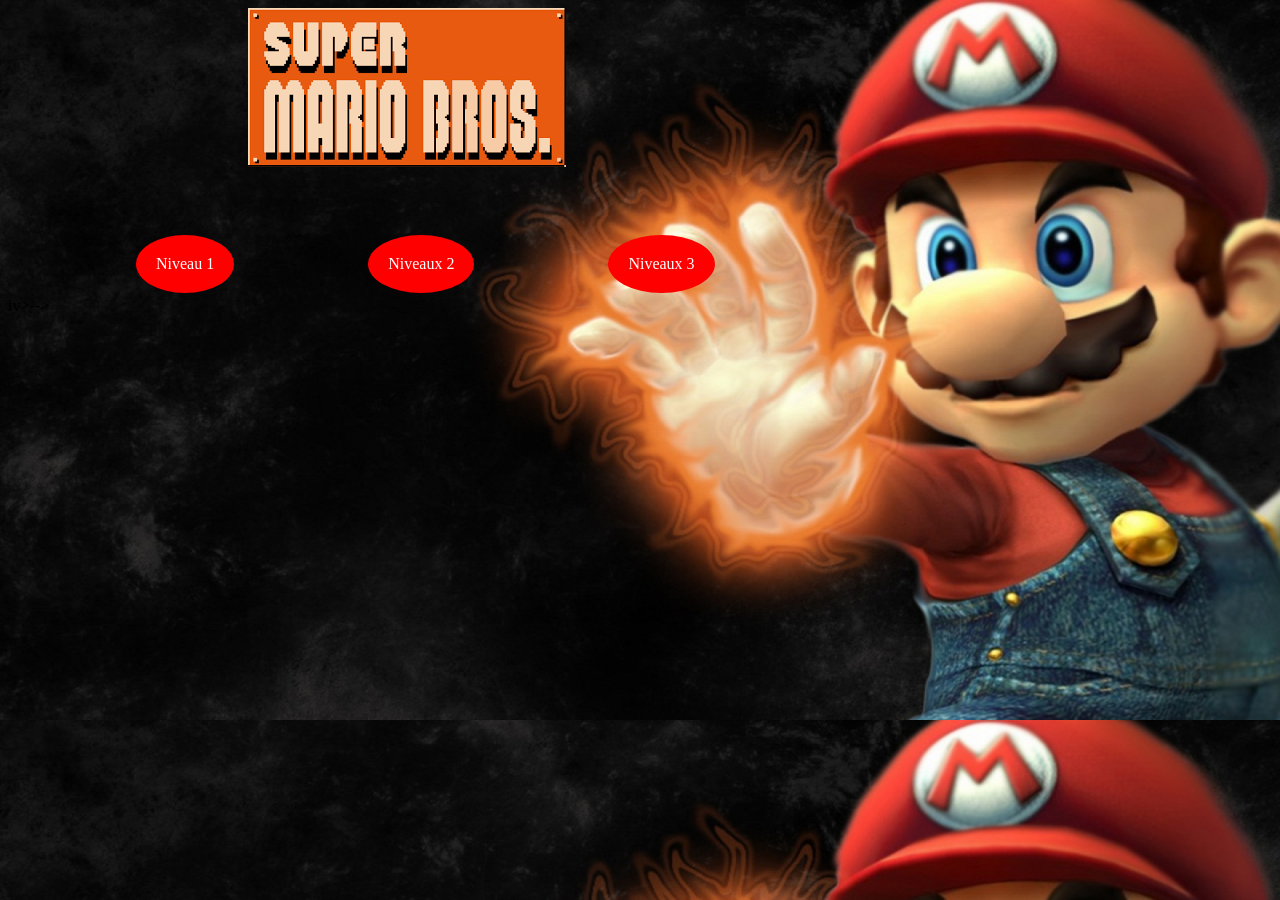
<file: tonpere.html>
<!DOCTYPE html>
<html lang="en">

<head>
    <meta charset="UTF-8">
    <meta http-equiv="X-UA-Compatible" content="IE=edge">
    <meta name="viewport" content="width=device-width, initial-scale=1.0">
    <title>Jeu Mario</title>
    <link rel="stylesheet" href="style.css">
</head>

<body>
    <div class="titre">
        <img src="titre-mario.png">
    </div>
    <div>
        <a href="index.html" class="button">Niveau 1</a>
        <a href="index2.html" class="button">Niveaux 2</a>
        <a href="index3.html" class="button">Niveaux 3</a>
    </div>
    <!--<div>
        <a href="index.html" class = "button">Niveau 1</a>
        <a href="index2.html" class = "button">Niveaux 2</a>
        <a href="index3.html" class = "button">Niveaux 3</a>
    </div>-->
</body>

</html>iv>-->
</body>

</html>
</file>
<file: style.css>
body {
    background: url(accueil.jpg);
    background-size: cover;
}

.button {
    background-color: red;
    /* Green */
    border: none;
    color: white;
    padding: 20px;
    text-align: center;
    text-decoration: none;
    display: inline-block;
    font-size: 16px;
    margin: 4px 2px;
    cursor: pointer;
    border-radius: 60%;
    margin-left: 8rem;
    margin-top: 4rem;
}

.titre {
    margin-left: 15rem;
}
</file>
